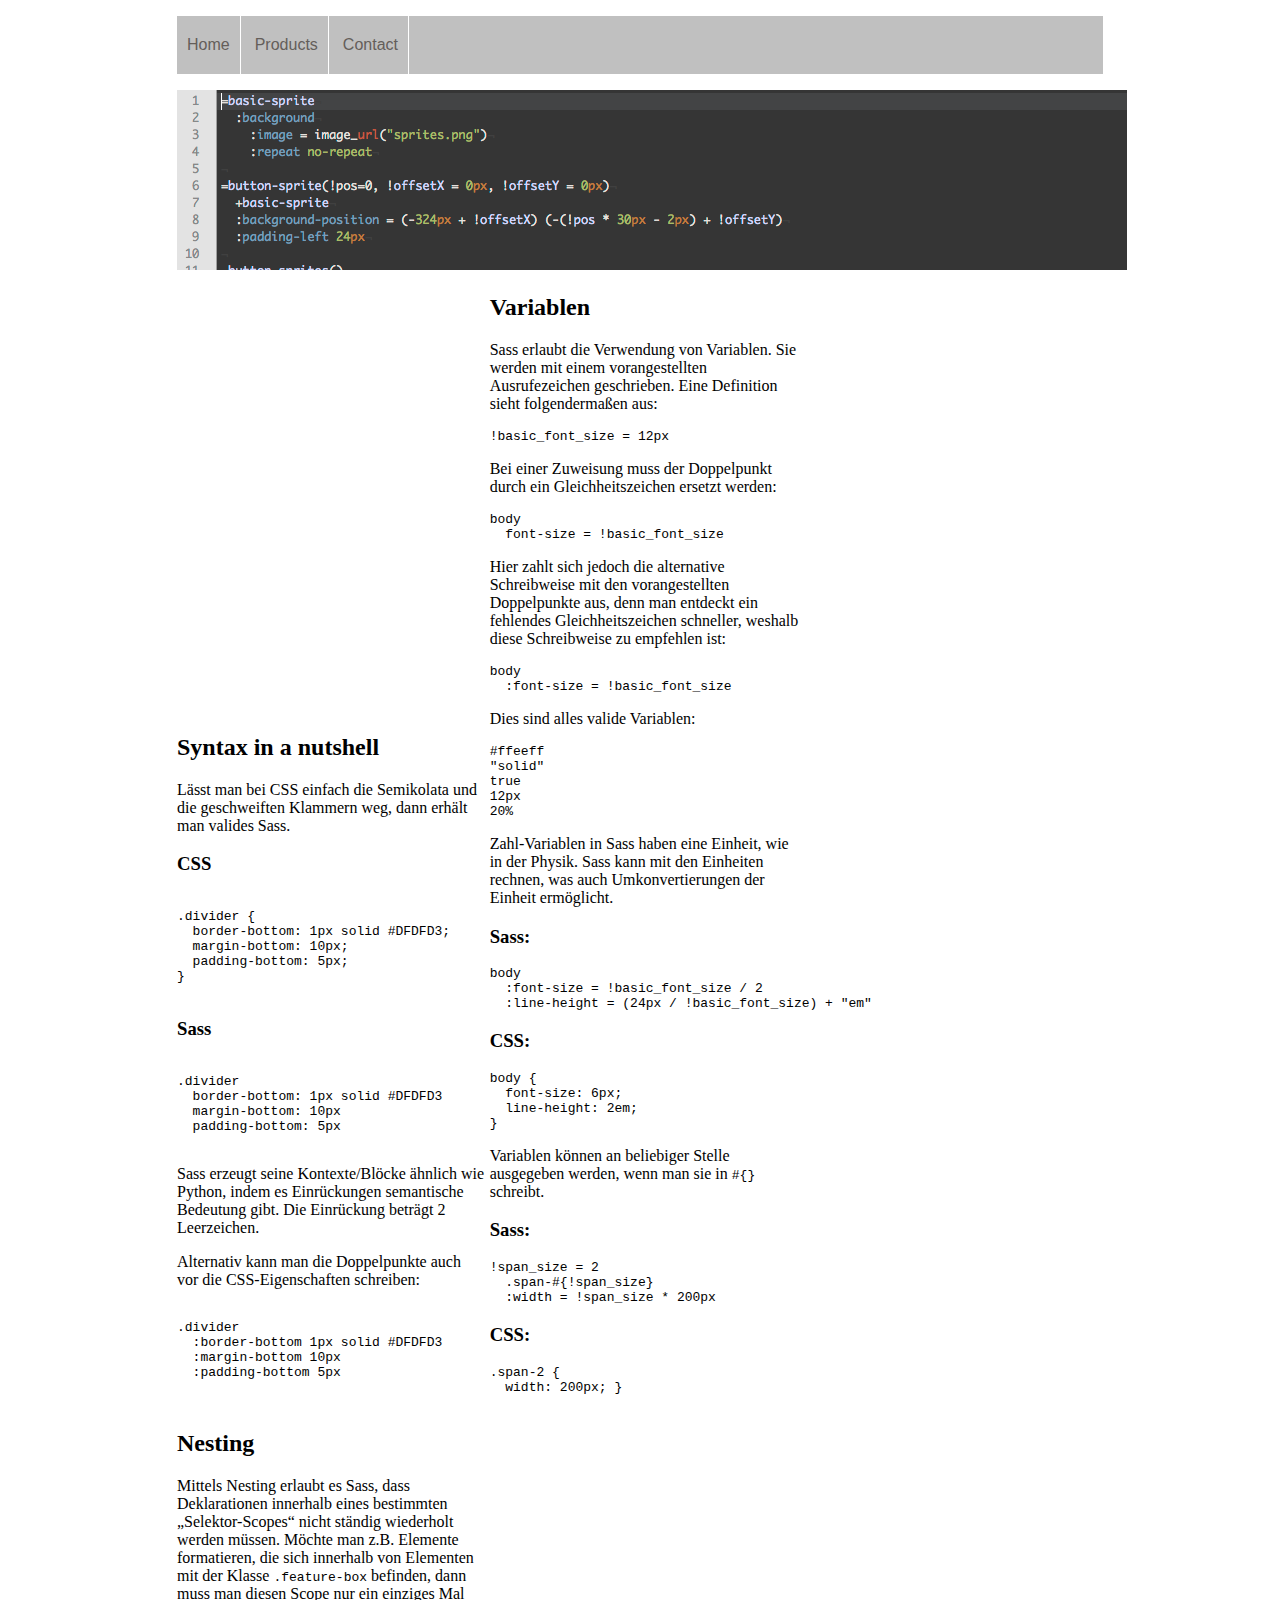
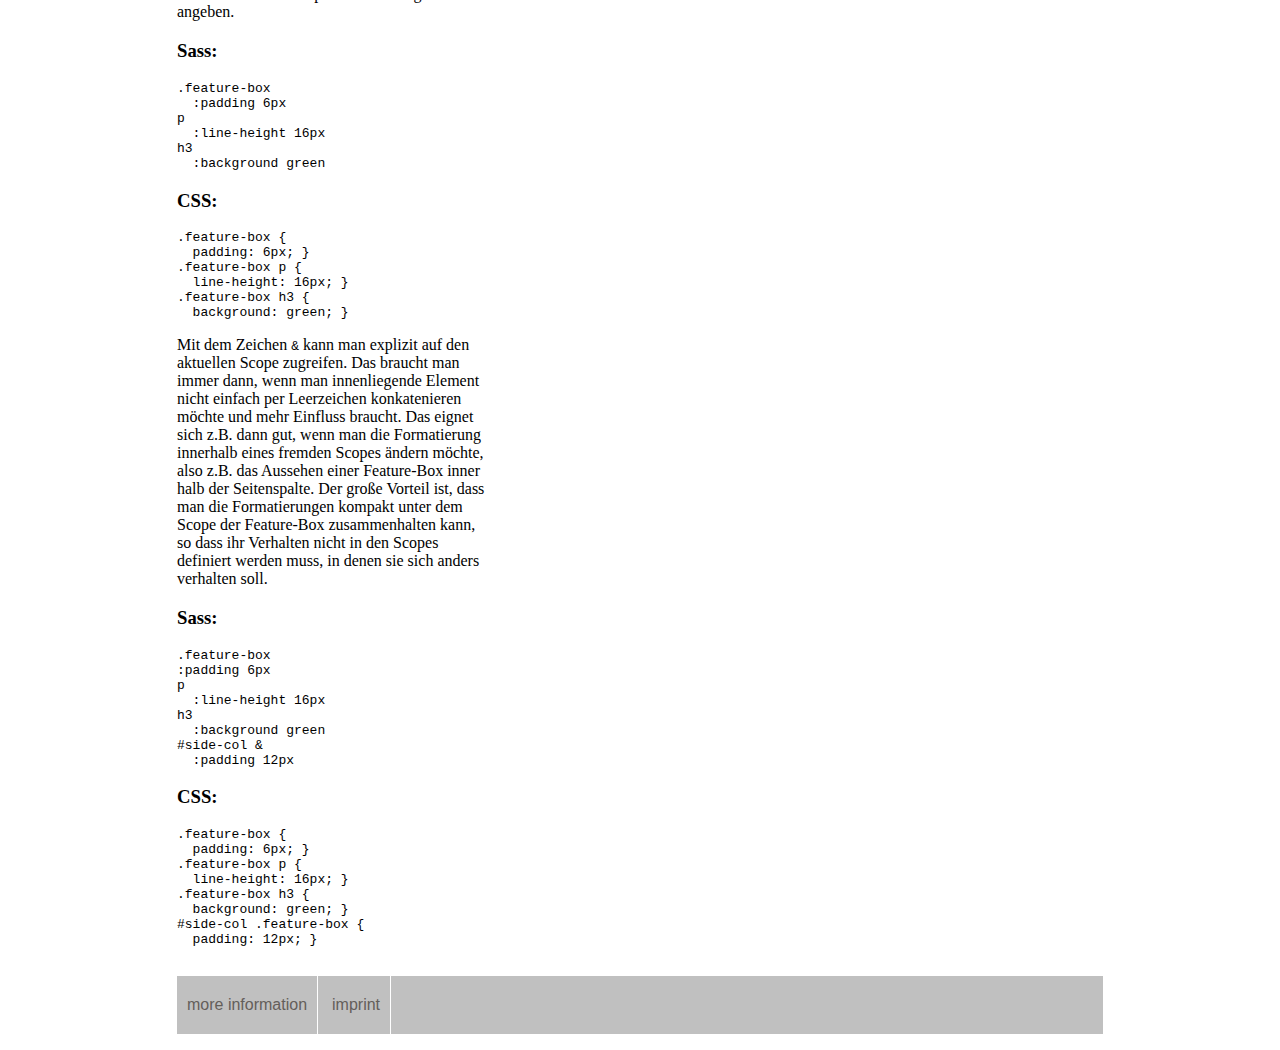
<file: 2010-01-29-sass/loesungen/vc-dz/index.html>
<!DOCTYPE HTML PUBLIC "-//W3C//DTD XHTML 1.0 Strict//EN" "http://www.w3.org/TR/xhtml1/DTD/xhtml1-strict.dtd">

<html xml:lang="de" xmlns="http://www.w3.org/1999/xhtml" lang="de">
  <head>
    <title>SASS-Workshop - mindmatters</title>
    <meta http-equiv="Content-Type" content="text/html; charset=UTF-8">
    <link href="stylesheets/style.css" media="screen, projection" rel="stylesheet" type="text/css">
  </head>
  <body>
    <div id="container">
      <div class="navigation">
        <ul>
          <li><a href="#home">Home</a></li>
          <li><a href="#products">Products</a></li>
          <li><a href="#contact">Contact</a></li>
        </ul>
      </div>
      <div id="header">
        <img src="images/sass.png" />
      </div>
      <div id="main">
        <div id="syntax">
          <h2>Syntax in a nutshell</h2>
          <p>
            Lässt man bei CSS einfach die Semikolata und die geschweiften Klammern weg, dann erhält man valides Sass.
          </p>
          <h3>CSS</h3>
          <pre><code>
.divider {
  border-bottom: 1px solid #DFDFD3;
  margin-bottom: 10px;
  padding-bottom: 5px;
}
          </code></pre>
          <h3>Sass</h3>
          <pre><code>
.divider
  border-bottom: 1px solid #DFDFD3
  margin-bottom: 10px
  padding-bottom: 5px
          </code></pre>
          <p>
            Sass erzeugt seine Kontexte/Blöcke ähnlich wie Python, indem es Einrückungen semantische Bedeutung gibt. Die Einrückung beträgt 2 Leerzeichen.
          </p>
          <p>
            Alternativ kann man die Doppelpunkte auch vor die CSS-Eigenschaften schreiben:
            <br />
            <pre><code>
.divider
  :border-bottom 1px solid #DFDFD3
  :margin-bottom 10px
  :padding-bottom 5px
            </code></pre>
          </p>
        </div>
        <div id="variables">
          <h2>Variablen</h2>
          <p>Sass erlaubt die Verwendung von Variablen. Sie werden mit einem vorangestellten Ausrufezeichen geschrieben. Eine Definition sieht folgendermaßen aus:</p>
          <pre><code>!basic_font_size = 12px</code></pre>
          <p>Bei einer Zuweisung muss der Doppelpunkt durch ein Gleichheitszeichen ersetzt werden:</p>
          <pre><code>body
  font-size = !basic_font_size</code></pre>

          <p>Hier zahlt sich jedoch die alternative Schreibweise mit den vorangestellten Doppelpunkte aus, denn man entdeckt ein fehlendes Gleichheitszeichen schneller, weshalb diese Schreibweise zu empfehlen ist:</p>

          <pre><code>body
  :font-size = !basic_font_size</code></pre>

          <p>Dies sind alles valide Variablen:</p>

          <pre><code>#ffeeff
&quot;solid&quot;
true
12px
20%
</code></pre>
          <p>Zahl-Variablen in Sass haben eine Einheit, wie in der Physik. Sass kann mit den Einheiten rechnen, was auch Umkonvertierungen der Einheit ermöglicht.</p>

          <h3>Sass:</h3>
          <pre><code>body
  :font-size = !basic_font_size / 2
  :line-height = (24px / !basic_font_size) + &quot;em&quot;</code></pre>
          <h3>CSS:</h3>
          <pre><code>body {
  font-size: 6px;
  line-height: 2em;
}</code></pre>
          <p>Variablen können an beliebiger Stelle ausgegeben werden, wenn man sie in <code>#{}</code> schreibt.</p>

          <h3>Sass:</h3>
          <pre><code>!span_size = 2
  .span-#{!span_size}
  :width = !span_size * 200px</code></pre>

          <h3>CSS:</h3>
          <pre><code>.span-2 {
  width: 200px; }</code></pre>        </div>
        <div id="nesting">
          <h2>Nesting</h2>

          <p>Mittels Nesting erlaubt es Sass, dass Deklarationen innerhalb eines bestimmten „Selektor-Scopes“ nicht ständig wiederholt werden müssen. Möchte man z.B. Elemente formatieren, die sich innerhalb von Elementen mit der Klasse <code>.feature-box</code> befinden, dann muss man diesen Scope nur ein einziges Mal angeben.</p>

          <h3>Sass:</h3>

          <pre><code>.feature-box
  :padding 6px
p
  :line-height 16px
h3
  :background green</code></pre>

          <h3>CSS:</h3>

          <pre><code>.feature-box {
  padding: 6px; }
.feature-box p {
  line-height: 16px; }
.feature-box h3 {
  background: green; }</code></pre>

          <p>Mit dem Zeichen <code>&amp;</code> kann man explizit auf den aktuellen Scope zugreifen. Das braucht man immer dann, wenn man innenliegende Element nicht einfach per Leerzeichen konkatenieren möchte und mehr Einfluss braucht. Das eignet sich z.B. dann gut, wenn man die Formatierung innerhalb eines fremden Scopes ändern möchte, also z.B. das Aussehen einer Feature-Box inner halb der Seitenspalte. Der große Vorteil ist, dass man die Formatierungen kompakt unter dem Scope der Feature-Box zusammenhalten kann, so dass ihr Verhalten nicht in den Scopes definiert werden muss, in denen sie sich anders verhalten soll.</p>

          <h3>Sass:</h3>
          <pre><code>.feature-box
:padding 6px
p
  :line-height 16px
h3
  :background green
#side-col &amp;
  :padding 12px</code></pre>

          <h3>CSS:</h3>
          <pre><code>.feature-box {
  padding: 6px; }
.feature-box p {
  line-height: 16px; }
.feature-box h3 {
  background: green; }
#side-col .feature-box {
  padding: 12px; }</code></pre>
        </div>
      </div>
      <div id="footer" class="navigation">
        <ul>
          <li><a href="#more-info">more information</a></li>
          <li><a href="#imprint">imprint</a></li>
        </ul>
      </div>
    </div>
  </body>
</html>
</file>
<file: 2010-01-29-sass/loesungen/vc-dz/stylesheets/style.css>
#container {
  width: 926px;
  margin: 0px auto; }

.navigation {
  background: #C0C0C0; }
  .navigation ul {
    padding-left: 0px; }
  .navigation li {
    display: inline-block;
    padding-left: 10px;
    padding-right: 10px;
    padding-top: 20px;
    padding-bottom: 20px;
    border-right: 1px solid #FFFFFF; }
    .navigation li a {
      color: #645e5a;
      text-decoration: none;
      font-family: arial; }

#syntax {
  width: 308.667px;
  display: inline-block; }

#variables {
  width: 308.667px;
  display: inline-block; }

#nesting {
  width: 308.667px;
  display: inline-block; }
</file>
